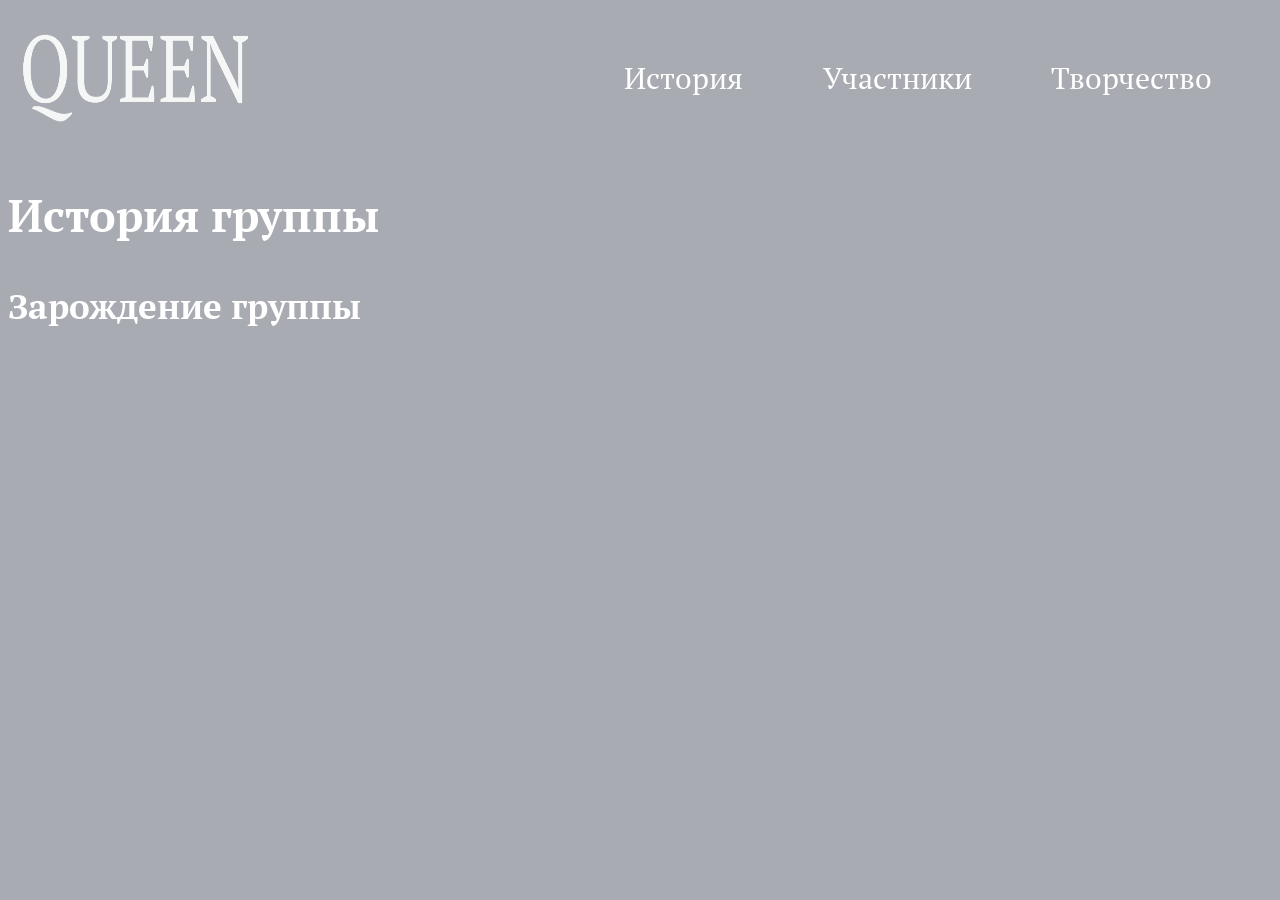
<file: index.html>
<!DOCTYPE html>
<html lang="en">
<head>
    <meta charset="UTF-8">
    <meta name="viewport" content="width=device-width, initial-scale=1.0">
    <title>Queen</title>
    <link rel="stylesheet" href="./style_main.css">
</head>
<body>
    <header>
        <!-- <img class="vs" src="./queen_main_desktop.png" alt=""> -->
        <img src="./Logo_1.png" alt="Логотип">
        <nav>
            <ul>
                <li>История</li>
                <li>Участники</li>
                <li>Творчество</li>
            </ul>
        </nav>
    </header>

    <main>
        <header class="head_main">
            <h2>История группы</h2>
            
        </header>

        <section>
            <h3>Зарождение группы</h3>
        </section>


    </main>
</body>
</html>
</file>
<file: style_main.css>
@import url('https://fonts.googleapis.com/css2?family=PT+Serif:ital,wght@0,400;0,700;1,400;1,700&display=swap');

body{
    font-family: "PT Serif", serif;
    background-color: #a8abb2;
    
    font-size: 30px;
    color : white;
    background-image: url('C:\\Users\\HuaweiGoxa\\OneDrive\\Рабочий стол\\IT\web\\Final\\queen_main_desktop.png');
}


body > header{
    display: flex;
    flex-direction: row;
    position: relative;
    
    
}

header > img{
    width : 20%;
    top : 20px;
    left : 20px;
    z-index: 1;
    pointer-events: none;
}

header > nav{
    display: flex;
    flex-direction: row;
    justify-content: right;
    align-items: center;
    width: 100%;
    z-index: 1;
    
}

header > nav > ul{
    width : 70%;
    list-style-type: none;
    display: flex;
    flex-direction: row;
    justify-content: space-around;
    box-sizing: border-box;
    padding : 20px;
    
    

}

.vs{
    position: absolute;
    z-index: -1;
    width: 101.05%;
    height: 736px;
    top: -8px;
    left : -8px;
}
</file>
